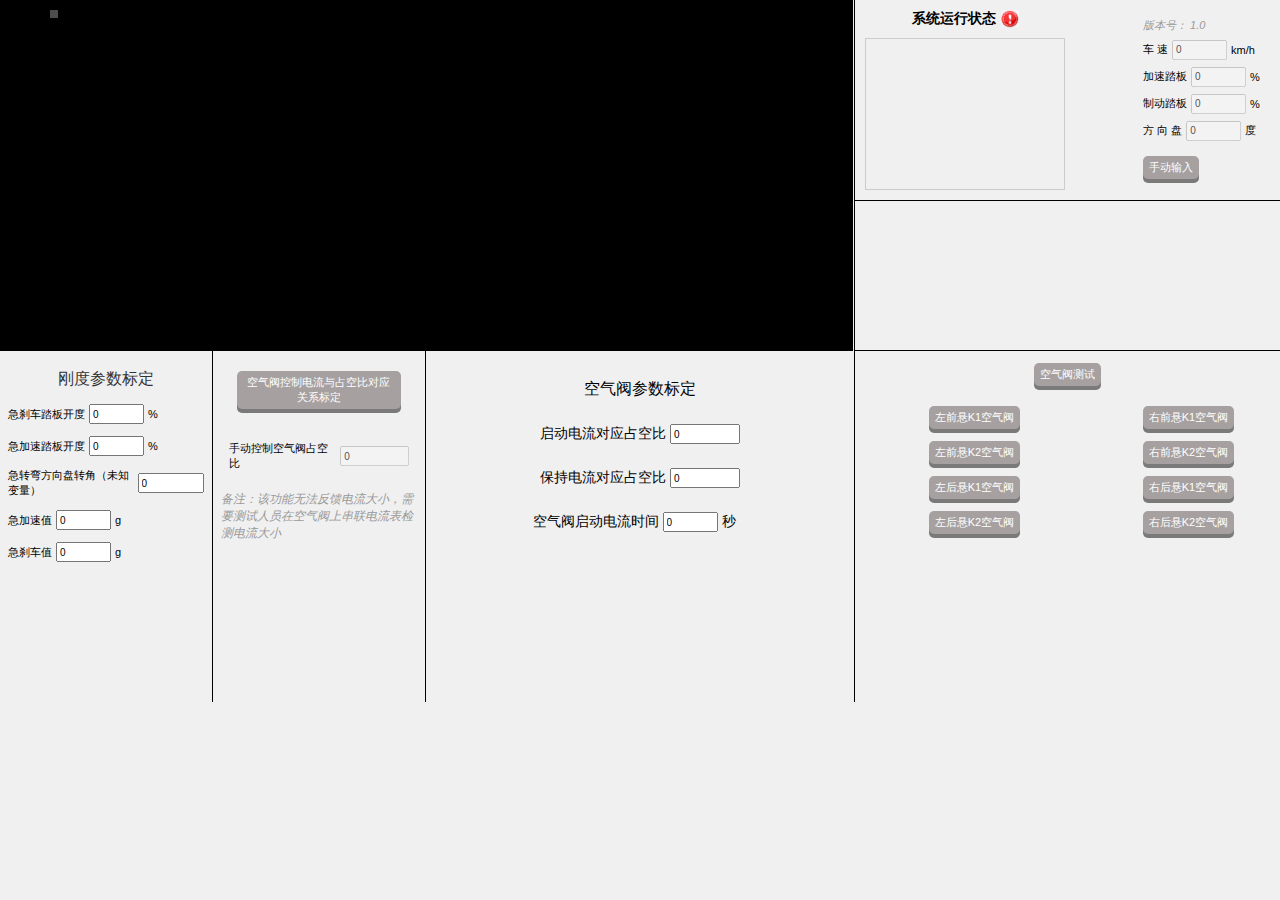
<file: stiffness.html>
<!DOCTYPE html>
<html>
  <head>
    <meta
      name="viewport"
      content="width=device-width, initial-scale=1.0, maximum-scale=1.0, user-scalable=no"
    />
    <link rel="stylesheet" href="./assets/css/main.css" />
    <link rel="stylesheet" href="./assets/css/semantic.css" />
    <link rel="stylesheet" href="./assets/css/suspension.css" />
    <script type="text/javascript" src="./assets/js/pre-inlcude.js"></script>
    <script language="JavaScript" type="text/javascript">
      includeJSfiles();
    </script>
  </head>
  <body>
    <div class="main__parent">
      <div id="chart-div-container" class="div1 border-bottom border-right">
      </div>
      <div class="div2 border-right flex flex-column gap-y-4">
        <div class="grid-1x2 size-full">
          <div class="grid-1x2_div1 border-right p-2" style="overflow: scroll">
            <div class="text-sub-title">刚度参数标定</div>
            <div id="stiff-div2__stiff" class="flex flex-column gap-y-2">
            </div>
          </div>
          <div class="grid-1x2_div1 p-2">
            <div class="p-4">
              <button
                id="btn_AirValve_Control"
                class="pushable"
                ontouchstart
                onclick="onCalibraAirValveBtnClick()"
              >
                <span class="front">空气阀控制电流与占空比对应关系标定</span>
              </button>
            </div>
            <div>
              <div class="label-input__row p-2" style="justify-items: center">
                <script>
                  document.write(
                    build_label_input_row(
                      "手动控制空气阀占空比",
                      "PWM_FCE2_0_DW.AirValve_Control",
                      "",
                      {
                        min: 0,
                        max: 1,
                        disabled: true,
                      }
                    )
                  );
                </script>
              </div>
              <p class="text-remark">
                备注：该功能无法反馈电流大小，需要测试人员在空气阀上串联电流表检测电流大小
              </p>
            </div>
          </div>
        </div>
      </div>
      <div class="div3 border-bottom border-left">
        <div id="sys-info-module" slot="sys-info-module"></div>
      </div>
      <div class="div4 p-3">
        <div class="p-4 text-center">空气阀参数标定</div>
        <div id="stiff-div4__air" class="label-input__row-container" style="row-gap: 20px">
        </div>
      </div>
      <div class="div5 border-left">
        <div class="size-full">
          <div class="p-4 text-center m-4">
            <button
            id="btn_PWM_FCE2_0_DW.Test_AirValve"
            class="pushable"
            ontouchstart
            onclick="onTestAirValveBtnClick()"
          >
            <span class="front">空气阀测试</span>
          </button>
          </div>
          <div class="flex flex-column gap-y-2 justify-center items-center w-full">
            <div class="label-input__row">
              <div class="flex justify-center gap-x-2">
                <img
                  id="img_PWM_FCE2_0_DW.Manual_AirValve[0]"
                  src="./assets/images/green-solid-circle.png"
                  style="opacity: 0; width: 20px; height: 20px"
                />
                <button
                  id="btn_PWM_FCE2_0_DW.Manual_AirValve[0]"
                  class="pushable"
                  ontouchstart
                  onclick="onManualAirValveBtnClick(0)"
                >
                  <span class="front">左前悬K1空气阀</span>
                </button>
              </div>
              <div class="flex justify-center gap-x-2">
                <img
                  id="img_PWM_FCE2_0_DW.Manual_AirValve[1]"
                  src="./assets/images/green-solid-circle.png"
                  style="opacity: 0; width: 20px; height: 20px"
                />
                <button
                  id="btn_PWM_FCE2_0_DW.Manual_AirValve[1]"
                  class="pushable"
                  ontouchstart
                  onclick="onManualAirValveBtnClick(1)"
                >
                  <span class="front">右前悬K1空气阀</span>
                </button>
              </div>
            </div>
            <div class="label-input__row">
              <div class="flex justify-center gap-x-2">
                <img
                  id="img_PWM_FCE2_0_DW.Manual_AirValve[2]"
                  src="./assets/images/green-solid-circle.png"
                  style="opacity: 0; width: 20px; height: 20px"
                />
                <button
                  id="btn_PWM_FCE2_0_DW.Manual_AirValve[2]"
                  class="pushable"
                  ontouchstart
                  onclick="onManualAirValveBtnClick(2)"
                >
                  <span class="front">左前悬K2空气阀</span>
                </button>
              </div>
              <div class="flex justify-center gap-x-2">
                <img
                  id="img_PWM_FCE2_0_DW.Manual_AirValve[3]"
                  src="./assets/images/green-solid-circle.png"
                  style="opacity: 0; width: 20px; height: 20px"
                />
                <button
                  id="btn_PWM_FCE2_0_DW.Manual_AirValve[3]"
                  class="pushable"
                  ontouchstart
                  onclick="onManualAirValveBtnClick(3)"
                >
                  <span class="front">右前悬K2空气阀</span>
                </button>
              </div>
            </div>
            <div class="label-input__row">
              <div class="flex justify-center gap-x-2">
                <img
                  id="img_PWM_FCE2_0_DW.Manual_AirValve[4]"
                  src="./assets/images/green-solid-circle.png"
                  style="opacity: 0; width: 20px; height: 20px"
                />
                <button
                  id="btn_PWM_FCE2_0_DW.Manual_AirValve[4]"
                  class="pushable"
                  ontouchstart
                  onclick="onManualAirValveBtnClick(4)"
                >
                  <span class="front">左后悬K1空气阀</span>
                </button>
              </div>
              <div class="flex justify-center gap-x-2">
                <img
                  id="img_PWM_FCE2_0_DW.Manual_AirValve[5]"
                  src="./assets/images/green-solid-circle.png"
                  style="opacity: 0; width: 20px; height: 20px"
                />
                <button
                  id="btn_PWM_FCE2_0_DW.Manual_AirValve[5]"
                  class="pushable"
                  ontouchstart
                  onclick="onManualAirValveBtnClick(5)"
                >
                  <span class="front">右后悬K1空气阀</span>
                </button>
              </div>
            </div>
            <div class="label-input__row">
              <div class="flex justify-center gap-x-2">
                <img
                  id="img_PWM_FCE2_0_DW.Manual_AirValve[6]"
                  src="./assets/images/green-solid-circle.png"
                  style="opacity: 0; width: 20px; height: 20px"
                />
                <button
                  id="btn_PWM_FCE2_0_DW.Manual_AirValve[6]"
                  class="pushable"
                  ontouchstart
                  onclick="onManualAirValveBtnClick(6)"
                >
                  <span class="front">左后悬K2空气阀</span>
                </button>
              </div>
              <div class="flex justify-center gap-x-2">
                <img
                  id="img_PWM_FCE2_0_DW.Manual_AirValve[7]"
                  src="./assets/images/green-solid-circle.png"
                  style="opacity: 0; width: 20px; height: 20px"
                />
                <button
                  id="btn_PWM_FCE2_0_DW.Manual_AirValve[7]"
                  class="pushable"
                  ontouchstart
                  onclick="onManualAirValveBtnClick(7)"
                >
                  <span class="front">右后悬K2空气阀</span>
                </button>
              </div>
            </div>
          </div>
        </div>

      </div>
    <script type="text/javascript" src="./assets/js/main.js"></script>
    <script type="text/javascript" src="./assets/js/stiffness.js"></script>
  </body>
</html>
</file>
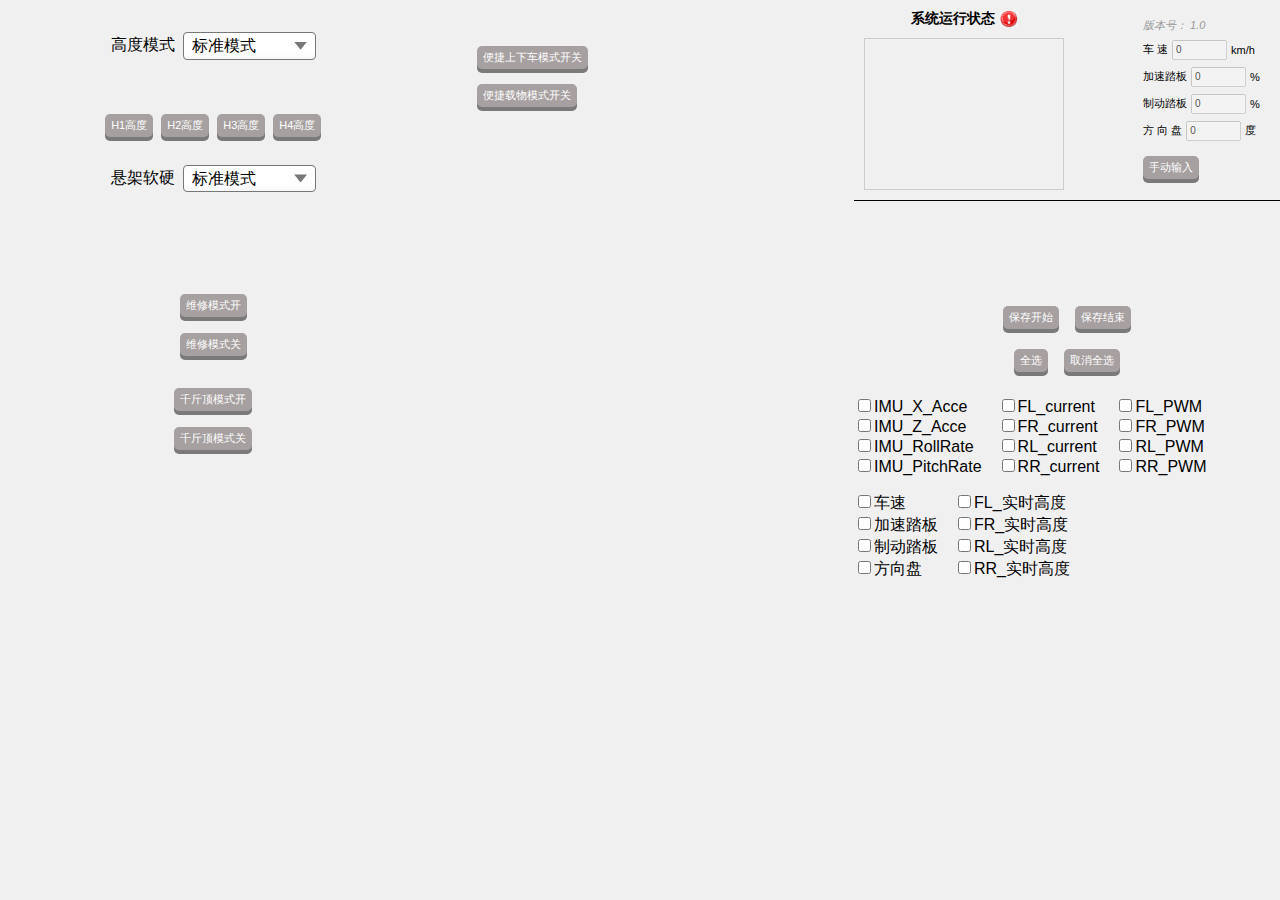
<file: user-interact.html>
<!DOCTYPE html>
<html>
  <head>
    <meta
      name="viewport"
      content="width=device-width, initial-scale=1.0, maximum-scale=1.0, user-scalable=no"
    />
    <link rel="stylesheet" href="./assets/css/main.css" />
    <link rel="stylesheet" href="./assets/css/semantic.css" />
    <link rel="stylesheet" href="./assets/css/suspension.css" />
    <script type="text/javascript" src="./assets/js/pre-inlcude.js"></script>
    <script language="JavaScript" type="text/javascript">
      includeJSfiles();
    </script>
  </head>
  <body>
    <div class="main__parent">
      <div id="chart-div-container" class="div1">
        <div class="grid-1x2 size-full">
          <div class="grid-1x2_div1 p-4">
            <div class="flex items-center justify-center m-t-4">
              <div class="flex gap-x-2 justify-center items-center">
                <label for="standard-select">高度模式</label>
                <div class="select">
                  <select id="select_PWM_FCE2_0_DW.Modle_control">
                    <option value="1">标准模式</option>
                    <option value="2">运动模式</option>
                    <option value="3">越野模式</option>
                  </select>
                  <span class="focus"></span>
                </div>
              </div>
            </div>

            <div
              class="control-grid__button-row"
              style="padding: 8px; margin-top: 50px; width: 100%"
            >
              <button
                id="btn_PWM_FCE2_0_DW.Level1"
                class="pushable"
                ontouchstart
              >
                <span class="front">H1高度</span>
              </button>
              <button
                id="btn_PWM_FCE2_0_DW.Level2"
                class="pushable"
                ontouchstart
              >
                <span class="front">H2高度</span>
              </button>
              <button
                id="btn_PWM_FCE2_0_DW.Level3"
                class="pushable"
                ontouchstart
              >
                <span class="front">H3高度</span>
              </button>
              <button
                id="btn_PWM_FCE2_0_DW.Level4"
                class="pushable"
                ontouchstart
              >
                <span class="front">H4高度</span>
              </button>
            </div>

            <div class="flex items-center justify-center m-t-4">
              <div class="flex gap-x-2 justify-center items-center">
                <label for="standard-select">悬架软硬</label>
                <div class="select">
                  <select id="select_PWM_FCE2_0_DW.Mode_Damp">
                    <option value="1">标准模式</option>
                    <option value="2">硬模式</option>
                    <option value="3">软模式</option>
                  </select>
                  <span class="focus"></span>
                </div>
              </div>
            </div>
          </div>

          <div class="grid-1x2_div2 size-full">
            <div
              class="size-full"
              style="
                display: flex;
                flex-direction: column;
                justify-content: left;
                row-gap: 15px;
                padding: 50px;
                align-items: start;
              "
            >
              <button
                id="btn_Modle_usher"
                class="pushable"
                ontouchstart
                onclick="onModeUserBtnClick()"
              >
                <span class="front">便捷上下车模式开关</span>
              </button>
              <button
                id="btn_AirValve_Control"
                class="pushable"
                ontouchstart
                onclick="onModeLoadBtnClick()"
              >
                <span class="front">便捷载物模式开关</span>
              </button>
            </div>
          </div>
        </div>
      </div>
      <div class="div2 p-2 flex flex-column gap-y-4">
        <div
          class="size-full flex flex-column justify-start items-center gap-y-4"
        >
          <div>
            <div class="">
              <button
                id="btn_AirValve_Control"
                class="pushable"
                ontouchstart
                onclick="onServiceBtnClick(true)"
              >
                <span class="front">维修模式开</span>
              </button>
            </div>
            <div class="m-t-4">
              <button
                id="btn_AirValve_Control"
                class="pushable"
                ontouchstart
                onclick="onServiceBtnClick(false)"
              >
                <span class="front">维修模式关</span>
              </button>
            </div>
          </div>

          <div>
            <div class="m-t-4">
              <button
                id="btn_AirValve_Control"
                class="pushable"
                ontouchstart
                onclick="onJackBtnClick(true)"
              >
                <span class="front">千斤顶模式开</span>
              </button>
            </div>
            <div class="m-t-4">
              <button
                id="btn_AirValve_Control"
                class="pushable"
                ontouchstart
                onclick="onJackBtnClick(false)"
              >
                <span class="front">千斤顶模式关</span>
              </button>
            </div>
          </div>
        </div>
      </div>
      <div class="div3">
        <div id="sys-info-module" slot="sys-info-module"></div>
      </div>
      <div class="div4"></div>
      <div class="div5">
        <div
          class="flex justify-center items-start gap-x-4"
          style="margin: 20px"
        >
          <button
            id="btn_start_save"
            class="pushable"
            ontouchstart
            onclick="onSaveStartBtnClick()"
          >
            <span class="front">保存开始</span>
          </button>
          <button
            id="btn_end_save"
            class="pushable"
            ontouchstart
            onclick="onSaveEndBtnClick()"
          >
            <span class="front">保存结束</span>
          </button>
        </div>
        <div
          id="checkbox-select-all-container"
          class="flex justify-center items-start gap-x-4"
          style="margin: 20px"
        >
          <button
            id="btn_select_all"
            class="pushable"
            ontouchstart
            onclick="onSelectAllBtnClick(true)"
          >
            <span class="front">全选</span>
          </button>
          <button
            id="btn_unselect_all"
            class="pushable"
            ontouchstart
            onclick="onSelectAllBtnClick(false)"
          >
            <span class="front">取消全选</span>
          </button>
        </div>
        <div id="checkbox-group">
          <div class="flex gap-x-4">
            <div class="">
              <script>
                document.write(buildCheckbox("IMU_XAxisDirA", "IMU_X_Acce"));
                document.write(buildCheckbox("IMU_ZAxisDirA", "IMU_Z_Acce"));
                document.write(buildCheckbox("IMU_RollRate", "IMU_RollRate"));
                document.write(buildCheckbox("IMU_PitchRate", "IMU_PitchRate"));
              </script>
            </div>

            <div>
              <script>
                document.write(buildCheckbox("FL_current", "FL_current"));
                document.write(buildCheckbox("FR_current", "FR_current"));
                document.write(buildCheckbox("RL_current", "RL_current"));
                document.write(buildCheckbox("RR_current", "RR_current"));
              </script>
            </div>

            <div>
              <script>
                document.write(buildCheckbox("PWM_FL_CDC", "FL_PWM"));
                document.write(buildCheckbox("PWM_FR_CDC", "FR_PWM"));
                document.write(buildCheckbox("PWM_RL_CDC", "RL_PWM"));
                document.write(buildCheckbox("PWM_RR_CDC", "RR_PWM"));
              </script>
            </div>
          </div>
          <div class="flex gap-x-4 m-t-4">
            <div>
              <script>
                document.write(buildCheckbox("speed", "车速"));
                document.write(
                  buildCheckbox("AccelerationPedalPosition", "加速踏板")
                );
                document.write(buildCheckbox("BrakePosition", "制动踏板"));
                document.write(buildCheckbox("SteeringWheelAngle", "方向盘"));
              </script>
            </div>
            <div>
              <script>
                document.write(buildCheckbox("hout[0]", "FL_实时高度"));
                document.write(buildCheckbox("hout[1]", "FR_实时高度"));
                document.write(buildCheckbox("hout[2]", "RL_实时高度"));
                document.write(buildCheckbox("hout[3]", "RR_实时高度"));
              </script>
            </div>
          </div>
        </div>
      </div>
    </div>
    <script type="text/javascript" src="./assets/js/main.js"></script>
    <script type="text/javascript" src="./assets/js/user-interact.js"></script>
  </body>
</html>
</file>
<file: assets/css/main.css>
:root {
  --select-border: #777;
  --select-focus: blue;
  --select-arrow: var(--select-border);
}

body {
  font-family: Arial, sans-serif;
  margin: 0;
  padding: 0px;
  background-color: #f0f0f0;
}

* {
  -webkit-box-sizing: border-box;
  -moz-box-sizing: border-box;
  box-sizing: border-box;
  /* 解决ios端按钮按下时的闪烁效果 */
  -webkit-tap-highlight-color: rgba(0, 0, 0, 0);
}
*:before,
*:after {
  -webkit-box-sizing: border-box;
  -moz-box-sizing: border-box;
  box-sizing: border-box;
}

.body-wrapper {
  width: 1100px;
  height: 800px;
  border: 1px solid black;
  box-sizing: content-box;
  margin: 10px;
}

.header {
  display: flex;
  justify-content: space-evenly;
  align-items: center;
  column-gap: 5px;
  width: 100%;
  height: 50px;
  padding: 5px;
}

.header__signal {
  display: flex;
  justify-content: center;
  align-items: center;
  column-gap: 10px;
}
.header__signal img {
  width: 25px;
  height: 25px;
}
.filter-gray {
  filter: grayscale(100%);
}
.header__title {
  display: flex;
  justify-content: center;
  align-items: center;
  column-gap: 10px;
  margin: 0px;
}
.header__system-control {
  display: flex;
  justify-content: center;
  align-items: center;
}
.header__system-control-item {
  display: flex;
  justify-content: center;
  align-items: center;
  padding: 10px;
  column-gap: 2px;
  cursor: pointer;
}
.header__system-control-item img {
  width: 40px;
  height: 40px;
}

.main {
  width: 100%;
  height: calc(100% - 50px);
}

.tab-content {
  display: none;
}
.tab-content.active {
  display: block;
  height: calc(100% - 40px);
}

.tab-header {
  display: flex;
  border-bottom: 1px solid #ccc;
  height: 40px;
}

.tab-button {
  padding: 10px 20px;
  border: none;
  background-color: #f1f1f1;
  cursor: pointer;
  transition: background-color 0.3s;
  border-top-left-radius: 5px;
  border-top-right-radius: 5px;
  margin-right: 2px;
}

.tab-button:hover {
  background-color: #ddd;
}

.tab-button.active {
  background-color: #fff;
  border: 1px solid #ccc;
  border-bottom: none;
  position: relative;
}

.tab-button.active::after {
  content: "";
  position: absolute;
  bottom: -1px;
  left: 0;
  right: 0;
  height: 1px;
  background-color: #fff;
}

/* ---------- page grid layout start ---------- */
.main__parent {
  display: grid;
  grid-template-columns: repeat(6, 1fr);
  grid-template-rows: repeat(6, 1fr);
  grid-column-gap: 1px;
  grid-row-gap: 0px;
  width: 100%;
  height: 100%;
}
/* .main__parent > div {
  border: 1px solid #ccc;
  padding: 10px;
} */
.div1 {
  grid-area: 1 / 1 / 4 / 5;
}
.div2 {
  grid-area: 4 / 1 / 7 / 3;
}
.div3 {
  grid-area: 1 / 5 / 4 / 7;
}
.div4 {
  grid-area: 4 / 3 / 7 / 5;
}
.div5 {
  grid-area: 4 / 5 / 7 / 7;
}

/* ---------- page grid layout end ---------- */

/* ---------- custom grid layout start ---------- */
.grid-2x2 {
  display: grid;
  grid-template-columns: repeat(2, 1fr);
  grid-template-rows: repeat(2, 1fr);
  grid-column-gap: 0px;
  grid-row-gap: 0px;
}

.grid-2x2__div1 {
  grid-area: 1 / 1 / 2 / 2;
}
.grid-2x2__div2 {
  grid-area: 1 / 2 / 2 / 3;
}
.grid-2x2__div3 {
  grid-area: 2 / 1 / 3 / 2;
}
.grid-2x2__div4 {
  grid-area: 2 / 2 / 3 / 3;
}

.grid-1x2 {
  display: grid;
  grid-template-columns: repeat(2, 1fr);
  grid-column-gap: 0px;
  grid-row-gap: 0px;
}

.grid-1x2__div1 .grid-1x2__div2 {
  grid-column: 1 / span 1;
}

/* ---------- custom grid layout end ---------- */

.control-grid__button-row {
  display: flex;
  justify-content: center;
  align-items: center;
  margin-top: 0.5rem;
  column-gap: 8px;
}

.container {
  display: grid;
  grid-template-columns: 2fr 1fr;
  gap: 2px;
}
.panel {
  background-color: #fff;
  border: 1px solid #ccc;
  padding: 10px;
}
.graph {
  height: 300px;
  background-color: #000;
}
.status {
  display: flex;
  justify-content: space-between;
}
.controls {
  display: grid;
  grid-template-columns: repeat(4, 1fr);
  gap: 10px;
}
button {
  padding: 5px;
}
.height-mode {
  display: flex;
  justify-content: space-between;
}

.height-input {
  display: flex;
  align-items: center;
  margin-bottom: 5px;
  column-gap: 2px;
}
.height-input input {
  width: 50px;
  margin-left: 2px;
}
.height-input img {
  width: 25px;
  height: 25px;
}

.system-status__container {
  display: flex;
  justify-content: space-between;
  align-items: center;
}
.system-status__console {
  display: flex;
  flex-direction: column;
  justify-content: space-between;
  align-items: center;
  height: 200px;
  width: 220px;
  padding: 10px;
}
.system-status__console-title {
  font-size: 14px;
  font-weight: bold;
  display: flex;
  align-items: center;
  justify-items: center;
  column-gap: 5px;
}
.system-status__console-title img {
  width: 18px;
  height: 18px;
}

.system-status__console-body {
  border: 1px solid #ccc;
  width: 100%;
  height: 200px;
  padding: 8px 5px;
  margin-top: 10px;
  font-size: 11px;
  font-family: "Courier New", Courier, monospace;
  font-weight: 300;
  color: green;
  overflow-x: scroll;
}

.variable-item {
  display: flex;
  justify-content: space-between;
  align-items: center;
}
.variable-item input {
  width: 100px;
  margin-left: 10px;
}

.chartWithOverlay {
  position: relative;
  width: 100%;
  height: 100%;
}
.overlay {
  padding: 4px;
  position: absolute;
  top: 10px; /* chartArea top  */
  left: 50px; /* chartArea left */
  z-index: 999;
  background-color: rgba(255, 255, 255, 0.3);
}
.overlay__item {
  display: flex;
  justify-content: left;
  align-items: center;
  column-gap: 2px;
  font-size: 12px;
  color: #fff;
}

.overlay__item img {
  width: 15px;
  height: 15px;
}

.layout {
  max-width: 1400px;
  margin-left: auto;
  margin-right: auto;
}

.chart-button-group {
  display: flex;
  justify-content: center;
  margin-bottom: 10px;
  column-gap: 30px;
}

.variables-panel {
  display: flex;
  flex-direction: column;
  justify-content: center;
  align-items: center;
  margin-bottom: 10px;
  row-gap: 10px;
}

.footer {
  display: flex;
  justify-content: center;
  align-items: center;
  margin-top: 10px;
}

.small-input {
  width: 65px;
}

.pushable {
  background: hsl(0, 0%, 48%);
  border-radius: 5px;
  border: none;
  padding: 0;
  cursor: pointer;
  -webkit-user-select: none;
  -moz-user-select: none;
  user-select: none;
  outline-offset: 4px;
  -webkit-border-radius: 5px;
  -moz-border-radius: 5px;
  -ms-border-radius: 5px;
  -o-border-radius: 5px;
}
.pushable:focus:not(:focus-visible) {
  outline: none;
}
.front {
  display: block;
  padding: 4px 6px;
  border-radius: 5px;
  font-size: 11px;
  background: hsl(0, 3%, 64%);
  user-select: none;
  color: white;
  transform: translateY(-4px);
  -webkit-transform: translateY(-4px);
  -moz-transform: translateY(-4px);
  -ms-transform: translateY(-4px);
  -o-transform: translateY(-4px);
  -webkit-border-radius: 5px;
  -moz-border-radius: 5px;
  -ms-border-radius: 5px;
  -o-border-radius: 5px;
}

.pushable:active .front {
  transform: translateY(-2px);
}

.pushable:disabled {
  cursor: not-allowed; /* 改变鼠标样式 */
  opacity: 0.5; /* 降低透明度 */
  /* 你还可以添加其他样式，如改变背景颜色等 */
}
.pushable:disabled .front {
  cursor: not-allowed;
  /*改变鼠标样式*/
  opacity: 0.5;
  /*降低透明度*/
  transform: translateY(0);
  /* 你还可以添加其他样式，如改变背景颜色等 */
  -webkit-transform: translateY(0);
  -moz-transform: translateY(0);
  -ms-transform: translateY(0);
  -o-transform: translateY(0);
}

.label-input__row-container {
  padding: 4px;
  display: flex;
  flex-direction: column;
  row-gap: 3px;
}
.label-input__row {
  width: 100%;
  display: grid;
  grid-template-columns: repeat(auto-fit, minmax(0, 1fr));
  gap: 3px;
  margin-top: 4px;
}
.label-input__item__container {
  font-size: 11px;
  flex: 1;
  display: flex;
  column-gap: 4px;
  align-items: center;
}

/* .label-input__item__container input {
  width: 50px;
  height: 20px;
  font-size: 10px;
} */

.label-input__item__container label {
  word-wrap: break-word;
}
</file>
<file: assets/css/suspension.css>

</file>
